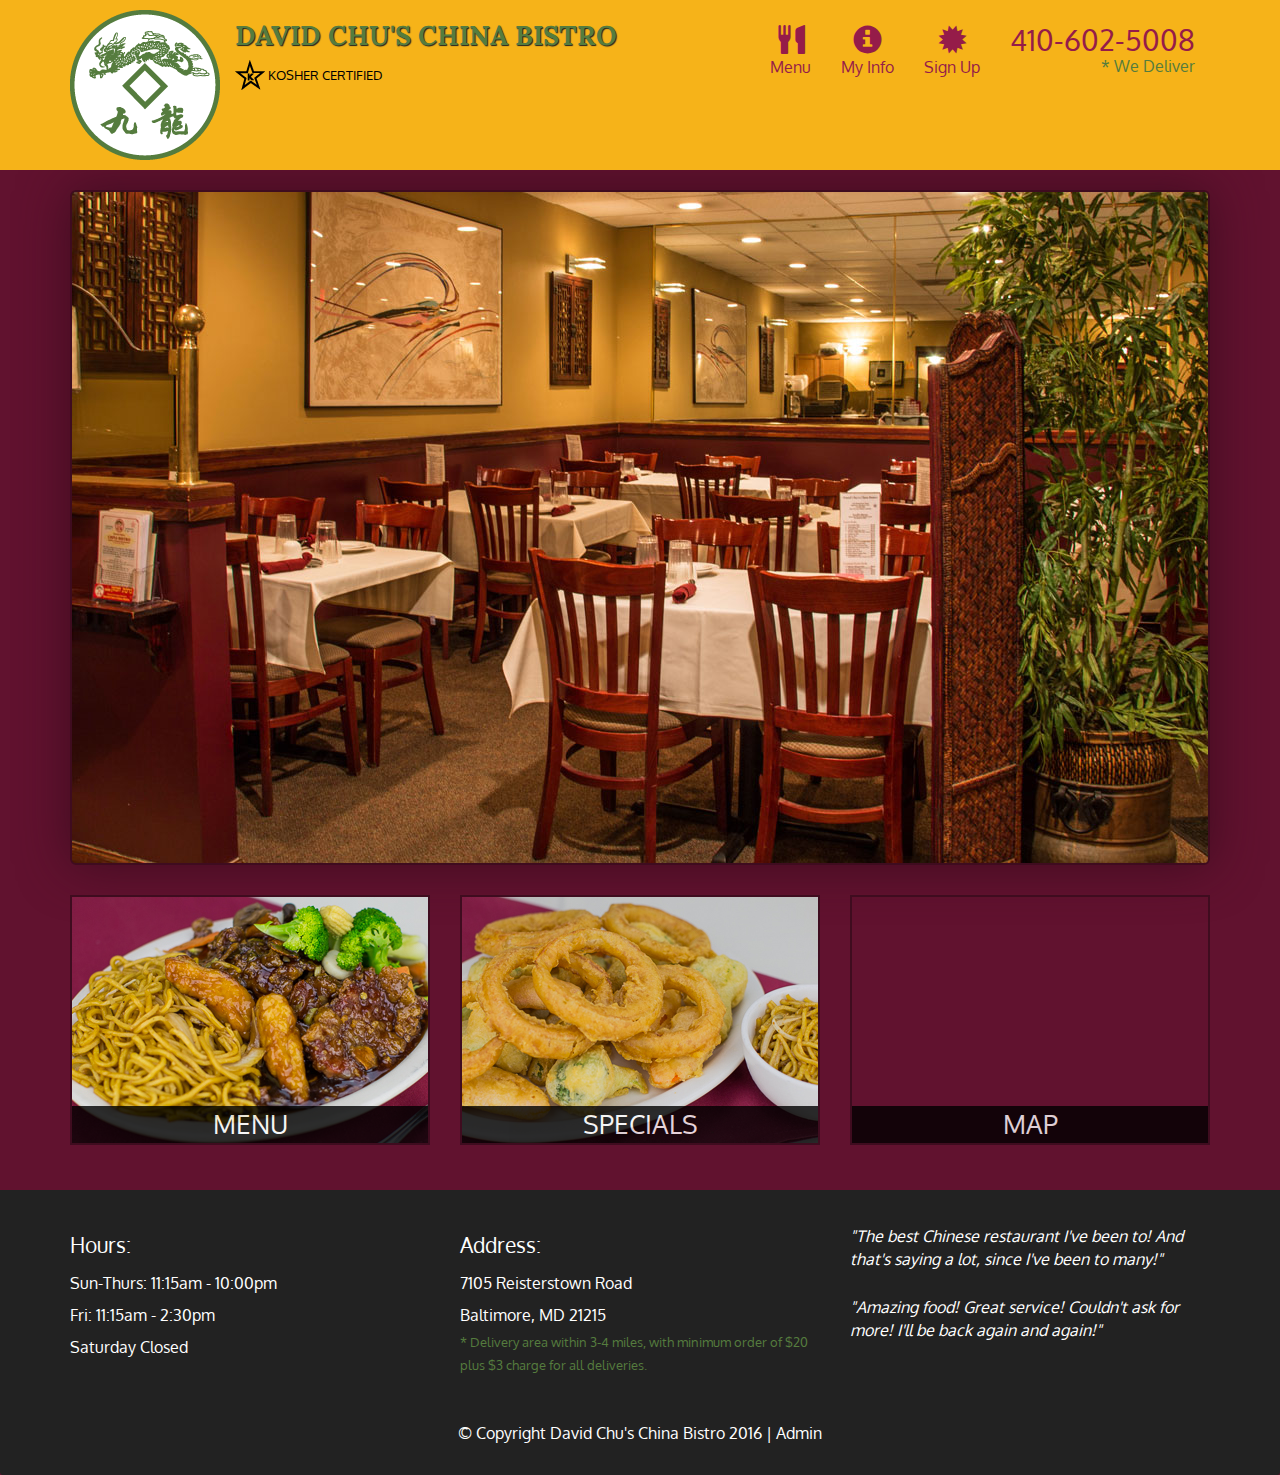
<file: index.html>
<!DOCTYPE html>
<html lang="en">
  <head>
    <meta charset="utf-8">
    <meta http-equiv="X-UA-Compatible" content="IE=edge">
    <meta name="viewport" content="width=device-width, initial-scale=1">
    <title>David Chu's China Bistro</title>
    <link href='https://fonts.googleapis.com/css?family=Oxygen:400,300,700' rel='stylesheet' type='text/css'>
    <link href='https://fonts.googleapis.com/css?family=Lora' rel='stylesheet' type='text/css'>
    <link rel="stylesheet" href="css/bootstrap.min.css">
    <link rel="stylesheet" href="css/restaurant.css">
    <link rel="stylesheet" href="css/common.css">
  </head>
  <body ng-app="restaurant" ng-strict-di>

    <!-- Fixed position loading indicator -->
    <loading class="loading-indicator"></loading>

    <header>
      <nav id="header-nav" class="navbar navbar-default">
        <div class="container">
          <div class="navbar-header">
            <a href="index.html" class="pull-left visible-md visible-lg">
              <div id="logo-img" alt="Logo image"></div>
            </a>

            <div class="navbar-brand">
              <a href="index.html"><h1>David Chu's China Bistro</h1></a>
              <p>
              <img src="images/star-k-logo.png" alt="Kosher certification">
              <span>Kosher Certified</span>
              </p>
            </div>

            <button id="navbarToggle" type="button" class="navbar-toggle collapsed" data-toggle="collapse" data-target="#collapsable-nav" aria-expanded="false">
              <span class="sr-only">Toggle navigation</span>
              <span class="icon-bar"></span>
              <span class="icon-bar"></span>
              <span class="icon-bar"></span>
            </button>
          </div>

          <div id="collapsable-nav" class="collapse navbar-collapse">
            <ul id="nav-list" class="nav navbar-nav navbar-right">
              <li id="navHomeButton" class="visible-xs">
                <a href="index.html">
                  <span class="glyphicon glyphicon-home"></span> Home</a>
              </li>
              <li id="navMenuButton" ui-sref-active="active">
                <a ui-sref="public.menu">
                  <span class="glyphicon glyphicon-cutlery"></span><br class="hidden-xs"> Menu</a>
              </li>
              <li id="navInfoButton" ui-sref-active="active">
                <a ui-sref="public.account">
                  <span class="glyphicon glyphicon-info-sign"></span><br class="hidden-xs"> My Info</a>
              </li>
              <li id="navSignupButton" ui-sref-active="active">
                <a ui-sref="public.signup">
                  <span class="glyphicon glyphicon-certificate"></span><br class="hidden-xs"> Sign Up</a>
              </li>
              <li id="phone" class="hidden-xs">
                <a href="tel:410-602-5008">
                  <span>410-602-5008</span></a><div>* We Deliver</div>
              </li>
            </ul><!-- #nav-list -->
          </div><!-- .collapse .navbar-collapse -->
        </div><!-- .container -->
      </nav><!-- #header-nav -->
    </header>

    <div id="call-btn" class="visible-xs">
      <a class="btn" href="tel:410-602-5008">
        <span class="glyphicon glyphicon-earphone"></span>
        410-602-5008
      </a>
    </div>
    <div id="xs-deliver" class="text-center visible-xs">* We Deliver</div>

    <ui-view>
      <div class="text-center initial-loading">
        <h2>Loading Site...</h2>
      </div>
    </ui-view>

    <footer class="panel-footer">
      <div class="container">
        <div class="row">
          <section id="hours" class="col-sm-4">
            <span>Hours:</span><br>
            Sun-Thurs: 11:15am - 10:00pm<br>
            Fri: 11:15am - 2:30pm<br>
            Saturday Closed
            <hr class="visible-xs">
          </section>
          <section id="address" class="col-sm-4">
            <span>Address:</span><br>
            7105 Reisterstown Road<br>
            Baltimore, MD 21215
            <p>* Delivery area within 3-4 miles, with minimum order of $20 plus $3 charge for all deliveries.</p>
            <hr class="visible-xs">
          </section>
          <section id="testimonials" class="col-sm-4">
            <p>"The best Chinese restaurant I've been to! And that's saying a lot, since I've been to many!"</p>
            <p>"Amazing food! Great service! Couldn't ask for more! I'll be back again and again!"</p>
          </section>
        </div>
        <div class="text-center">
          &copy; Copyright David Chu's China Bistro 2016 |
          <a ui-sref="admin.auth">Admin</a></div>
      </div>
    </footer>

    <!-- Libs -->
    <script src="lib/jquery-2.1.4.min.js"></script>
    <script src="lib/bootstrap.min.js"></script>
    <script src="lib/angular.min.js"></script>
    <script src="lib/angular-ui-router.min.js"></script>

    <!-- Main Restaurant Module -->
    <script src="src/restaurant.module.js"></script>

    <!-- Common Module -->
    <script src="src/common/common.module.js"></script>
    <script src="src/common/loading/loading.component.js"></script>
    <script src="src/common/loading/loading.interceptor.js"></script>
    <script src="src/common/menu.service.js"></script>
    <script src="src/common/account.service.js"></script>

    <!-- Public Module -->
    <script src="src/public/public.module.js"></script>
    <script src="src/public/public.routes.js"></script>
    <script src="src/public/menu/menu.controller.js"></script>
    <script src="src/public/menu-category/menu-category.component.js"></script>
    <script src="src/public/menu-items/menu-items.controller.js"></script>
    <script src="src/public/menu-item/menu-item.component.js"></script>

    <script src="src/public/signup/signup.controller.js"></script>
    <script src="src/public/account/account.controller.js"></script>
    <!-- ADMIN SITE -->

    <!--Application files -->

  </body>

</html>
</file>
<file: css/restaurant.css>
body {
  font-size: 16px;
  color: #fff;
  background-color: #61122f;
  font-family: 'Oxygen', sans-serif;
}

.initial-loading {
  margin-top: 60px;
}

/** HEADER **/
#header-nav {
  background-color: #f6b319;
  border-radius: 0;
  border: 0;
}

#logo-img {
  background: url('../images/restaurant-logo_large.png') no-repeat;
  width: 150px;
  height: 150px;
  margin: 10px 15px 10px 0;
}

.navbar-brand {
  padding-top: 25px;
}
.navbar-brand h1 { /* Restaurant name */
  font-family: 'Lora', serif;
  color: #557c3e;
  font-size: 1.5em;
  text-transform: uppercase;
  font-weight: bold;
  text-shadow: 1px 1px 1px #222;
  margin-top: 0;
  margin-bottom: 0;
  line-height: .75;
}
.navbar-brand a:hover, .navbar-brand a:focus {
  text-decoration: none;
}
.navbar-brand p { /* Kosher cert */
  color: #000;
  text-transform: uppercase;
  font-size: .7em;
  margin-top: 15px;
}
.navbar-brand p span { /* Star-K */
  vertical-align: middle;
}

#nav-list {
  margin-top: 10px;
}
#nav-list a {
  color: #951C49;
  text-align: center;
}
#nav-list a:hover {
  background: #E7E7E7;
}
#nav-list a span {
  font-size: 1.8em;
}

#phone {
  margin-top: 5px;
}
#phone a { /* Phone number */
  text-align: right;
  padding-bottom: 0;
}
#phone div { /* We Deliver */
  color: #557c3e;
  text-align: right;
  padding-right: 15px;
}

.navbar-header button.navbar-toggle, .navbar-header .icon-bar {
  border: 1px solid #61122f;
}
.navbar-header button.navbar-toggle {
  clear: both;
  margin-top: -30px;
}
/* END HEADER */

/* FOOTER */
.panel-footer {
  margin-top: 30px;
  padding-top: 35px;
  padding-bottom: 30px;
  background-color: #222;
  border-top: 0;
}
.panel-footer div.row {
  margin-bottom: 35px;
}
#hours, #address {
  line-height: 2;
}
#hours > span, #address > span {
  font-size: 1.3em;
}
#address p {
  color: #557c3e;
  font-size: .8em;
  line-height: 1.8;
}
#testimonials {
  font-style: italic;
}
#testimonials p:nth-child(2) {
  margin-top: 25px;
}
a[ui-sref="admin.auth"] {
  color: #fff;
}
/* END FOOTER */

/********** Medium devices only **********/
@media (min-width: 992px) and (max-width: 1199px) {
  /* Header */
  #logo-img {
    background: url('../images/restaurant-logo_medium.png') no-repeat;
    width: 100px;
    height: 100px;
    margin: 5px 5px 5px 0;
  }
  /* End Header */
}


/********** Extra small devices only **********/
@media (max-width: 767px) {
  /* Header */
  .navbar-brand {
    padding-top: 10px;
    height: 80px;
  }
  .navbar-brand h1 { /* Restaurant name */
    padding-top: 10px;
    font-size: 5vw; /* 1vw = 1% of viewport width */
  }
  .navbar-brand p { /* Kosher cert */
    font-size: .6em;
    margin-top: 12px;
  }
  .navbar-brand p img { /* Star-K */
    height: 20px;
  }

  #collapsable-nav a { /* Collapsed nav menu text */
    font-size: 1.2em;
  }
  #collapsable-nav a span { /* Collapsed nav menu glyph */
    font-size: 1em;
    margin-right: 5px;
  }

  #call-btn > a {
    font-size: 1.5em;
    display: block;
    margin: 0 20px;
    padding: 10px;
    border: 2px solid #fff;
    background-color: #f6b319;
    color: #951c49;
  }
  #xs-deliver {
    margin-top: 5px;
    font-size: .7em;
    letter-spacing: .1em;
    text-transform: uppercase;
  }
  /* End Header */

  /* Footer */
  .panel-footer section {
    margin-bottom: 30px;
    text-align: center;
  }
  .panel-footer section:nth-child(3) {
    margin-bottom: 0; /* margin already exists on the whole row */
  }
  .panel-footer section hr {
    width: 50%;
  }
  /* End Footer */
}


/********** Super extra small devices Only :-) (e.g., iPhone 4) **********/
@media (max-width: 479px) {
  /* Header */
  .navbar-brand h1 { /* Restaurant name */
    padding-top: 5px;
    font-size: 6vw;
  }
  /* End Header */
}
</file>
<file: css/common.css>
.loading-indicator {
    display: block;
    width: 70px;
    position: fixed;
    left: 0;
    right: 0;
    margin: 0 auto;
    top: 40%;
    z-index: 100;
    background-color: #FFF;
}

.loading-indicator img {
    width: 70px;
    background-color: #FFF;
}

.ui-view-placeholder {
    margin-top: 60px;
}
</file>
